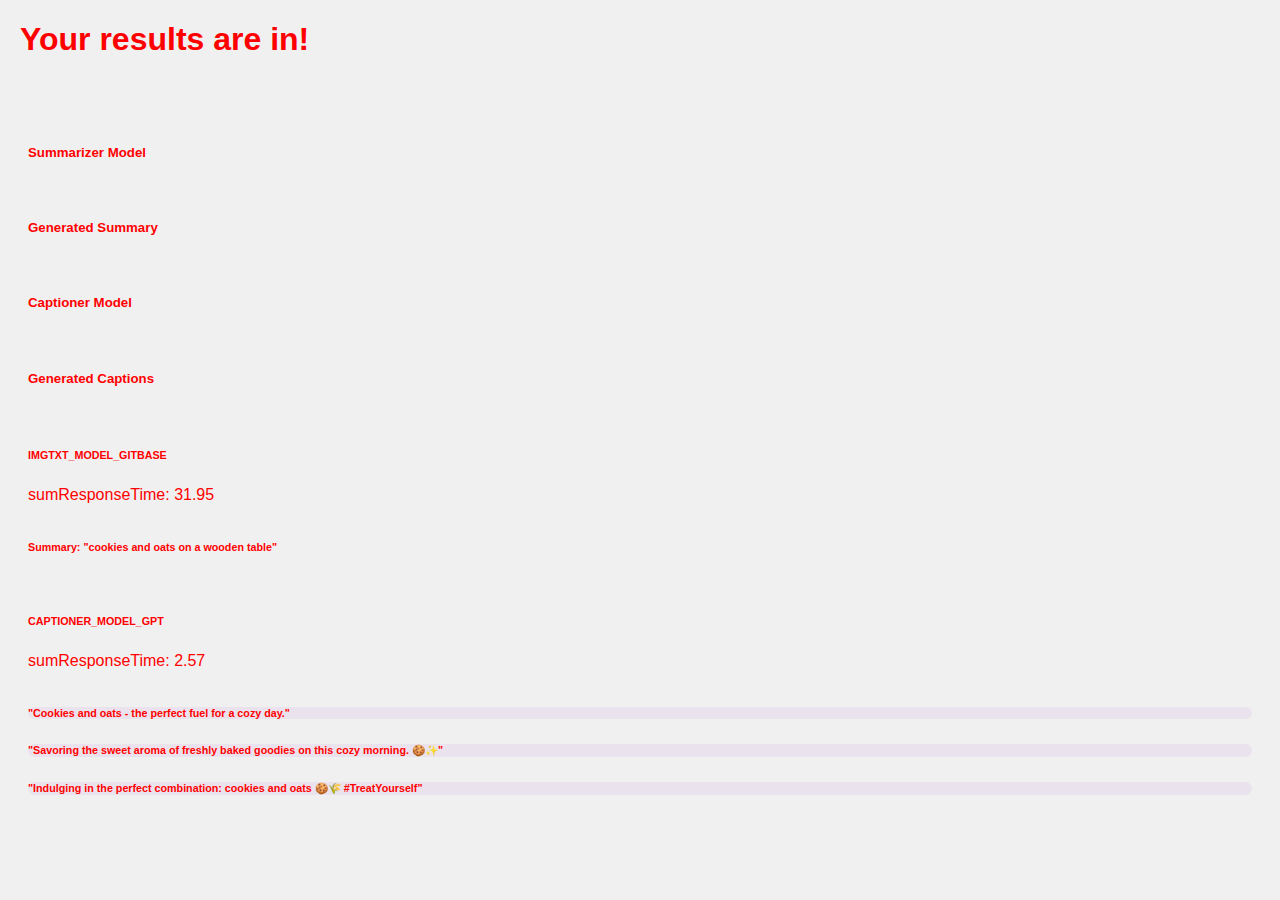
<file: webapp/templates/resultsnew.html>
<!DOCTYPE html>
<html>

<head>
    <meta charset="utf-8">
    <meta name="viewport" content="width=device-width, initial-scale=1">
    <title>Results New</title>
    <link href="https://cdn.jsdelivr.net/npm/bootstrap@5.3.1/dist/css/bootstrap.min.css" rel="stylesheet"
        integrity="sha384-4bw+/aepP/YC94hEpVNVgiZdgIC5+VKNBQNGCHeKRQN+PtmoHDEXuppvnDJzQIu9" crossorigin="anonymous">
    <link rel="stylesheet" href="resultsnew.css">
</head>

<body>
    <h1 class="banner">Your results are in!</h1>
    <div class="container-fluid text-center results-section">
        <div class="row test-section">
            <div class="col-2 cell">Summarizer Model</div>
            <div class="col cell">Generated Summary</div>
            <div class="col-2 cell">Captioner Model</div>
            <div class="col cell">Generated Captions</div>
        </div>
        <div class="row" id="table-header">
            <div class="col-2 card text-bg-dark">
                <div class="card-body">
                    <h5 class="card-title">Summarizer Model</h5>
                </div>
            </div>
            <div class="col-2 card text-bg-dark">
                <div class="card-body">
                    <h5 class="card-title">Generated Summary</h5>
                </div>
            </div>
            <div class="col-2 card text-bg-dark">
                <div class="card-body">
                    <h5 class="card-title">Captioner Model</h5>
                </div>
            </div>
            <div class="col card text-bg-dark">
                <div class="card-body">
                    <h5 class="card-title">Generated Captions</h5>
                </div>
            </div>
        </div>

        <div class="row" id="first-results">
            <div class="col-2 card text-bg-light">
                <div class="card-body">
                    <h6 class="card-text">IMGTXT_MODEL_GITBASE</h6>
                </div>
                <div class="card-footer">sumResponseTime: 31.95</div>
            </div>
            <div class="col-2 card text-bg-light">
                <div class="card-body">
                    <h6 class="card-text ">Summary: "cookies and oats on a wooden table"</h6>
                </div>
            </div>
            <div class="col-2 card text-bg-light">
                <div class="card-body">
                    <h6 class="card-text">CAPTIONER_MODEL_GPT</h6>
                </div>
                <div class="card-footer">sumResponseTime: 2.57</div>
            </div>
            <div class="col card text-bg-empty">
                <div class="card-body bubble mb-2">
                    <h6 class="card-text">"Cookies and oats - the perfect fuel for a cozy day."</h6>
                </div>
                <div class="card-body bubble mb-2">
                    <h6 class="card-text">"Savoring the sweet aroma of freshly baked goodies on this cozy morning. 🍪✨"</h6>
                </div>
                <div class="card-body bubble">
                    <h6 class="card-text">"Indulging in the perfect combination: cookies and oats 🍪🌾 #TreatYourself"</h6>
                </div>
            </div>
        </div>
    </div>


    <script src="https://cdn.jsdelivr.net/npm/bootstrap@5.3.1/dist/js/bootstrap.bundle.min.js"
        integrity="sha384-HwwvtgBNo3bZJJLYd8oVXjrBZt8cqVSpeBNS5n7C8IVInixGAoxmnlMuBnhbgrkm"
        crossorigin="anonymous"></script>
</body>

</html>
</file>
<file: webapp/templates/resultsnew.css>
body {
    font-family: Arial, sans-serif;
    background-color: #f0f0f0;
    margin: 20px;
    padding: 0;
    color: red;
}

.test-section {
    display: none;
}

.banner {
    margin-bottom: 60px;
}

.cell {
    background-color: lightblue;
    border: grey 1px solid;
    padding: 10px;
}


.text-bg-dark {
    margin: 4px 4px 8px 4px;
    border: none;
    border-radius: 0px;
    padding: 4px;
} 

.text-bg-light {
    margin: 4px;
    border: none;
    border-radius: 0px;
    padding: 4px;
} 

 .text-bg-empty{
    margin: 4px;
    border: none;
    border-radius: 0px;
    background-color: transparent;
    padding: 4px;
}  


.bubble {
    background-color:#eae3ed;
    /* border: 1px solid #b298c2; */
    margin: 0px 0px 0px 0px;
    border-radius: 10px;
    /* box-shadow: 2px 1px 2px #b298c2; */
}

/* .text-bg-empty > .bubble {
    margin: 0px;
    padding: 0px;
    color: red;
    border: black;
} */
</file>
